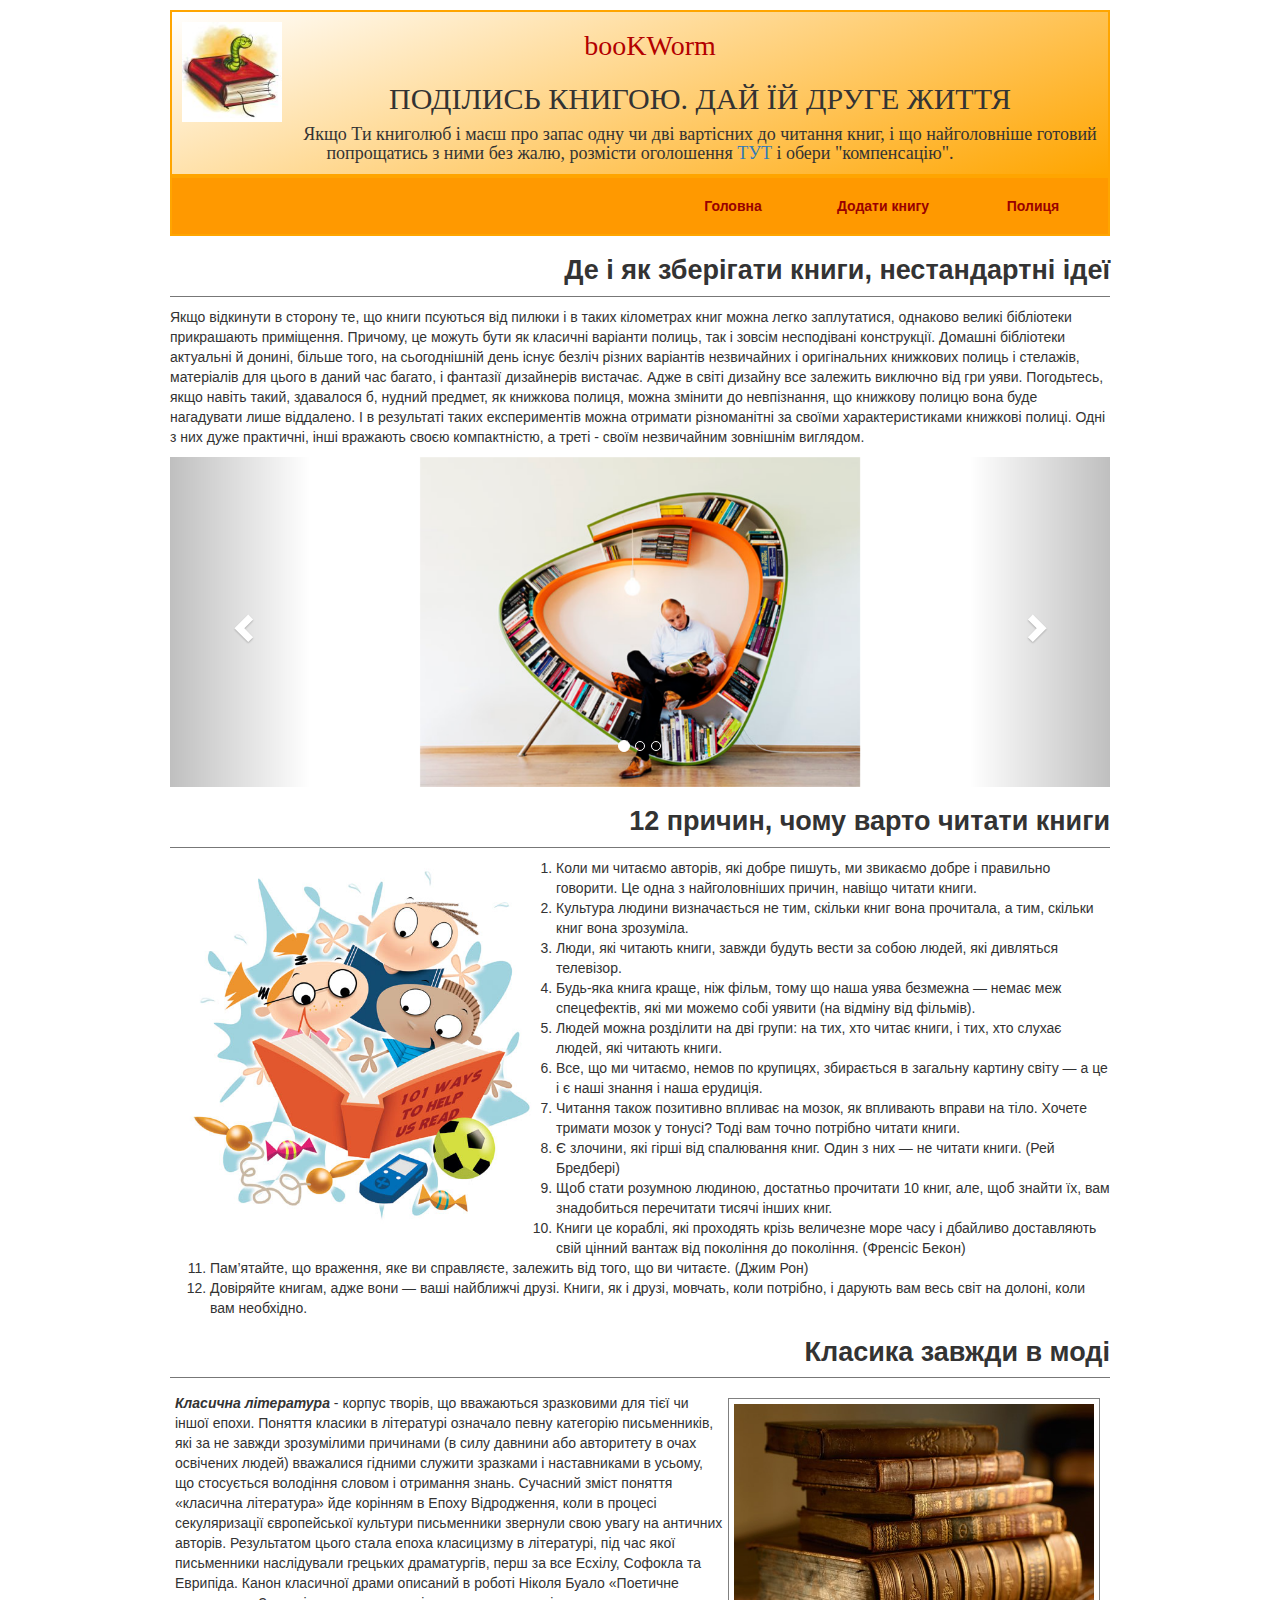
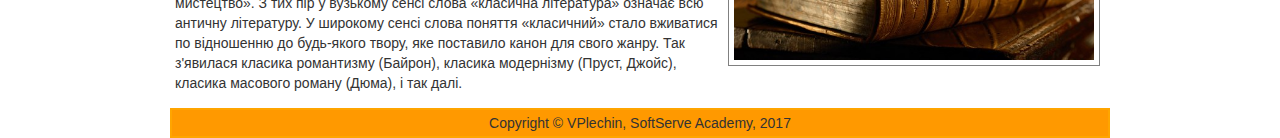
<file: index.html>
<!DOCTYPE html>
<html lang="uk">
<head>
	<meta charset="utf-8">
	<meta name="viewport" content="width=device-width, initial-scale=1">
	<title>Book Exchange</title>
	<link rel="stylesheet" href="https://maxcdn.bootstrapcdn.com/bootstrap/3.3.7/css/bootstrap.min.css" integrity="sha384-BVYiiSIFeK1dGmJRAkycuHAHRg32OmUcww7on3RYdg4Va+PmSTsz/K68vbdEjh4u" crossorigin="anonymous">
<!--<link rel="stylesheet" href="https://maxcdn.bootstrapcdn.com/bootstrap/3.3.7/css/bootstrap-theme.min.css" integrity="sha384-rHyoN1iRsVXV4nD0JutlnGaslCJuC7uwjduW9SVrLvRYooPp2bWYgmgJQIXwl/Sp" crossorigin="anonymous">-->
	<link rel="stylesheet" type="text/css" href="style/normalize.css">
	<link rel="stylesheet" type="text/css" href="style/index.css">
	<link rel="stylesheet" type="text/css" href="style/index-layout.css">
</head>
<body>
	
	<div class="container">
		
		<!--заголовок-->
		<header class="header">
				<div id="logo">
					<img src="img/logo.jpg" height="100" alt="logo">
				</div>
				<div class="title">
					<h1>booKWorm</h1>
					<h2>ПОДІЛИСЬ КНИГОЮ. ДАЙ ЇЙ ДРУГЕ ЖИТТЯ</h2>
					<h4>Якщо Ти книголюб і маєш про запас одну чи дві вартісних до читання книг, і що найголовніше готовий попрощатись з ними без жалю, 
					розмісти оголошення <a href="form.html">ТУТ</a> і обери "компенсацію".</h4>
				</div>
		</header>
		<!--/заголовок-->
		
		<!--навігація-->
		<nav class="page-navigation">
			<div class="container-1">
				<ul>
					<li><a href="announcement.html">Полиця</a></li>
					<li><a href="form.html">Додати книгу</a></li>
					<li><a href="index.html">Головна</a></li>
				</ul>
			</div>	
		</nav>
		<!--/навігація-->
		
		<!--основна частина-->
		<main>
			
			<div class="repository-title">
				<h2>Де і як зберігати книги, нестандартні ідеї</h2>
				<div class="repository-text">
					<p>Якщо відкинути в сторону те, що книги псуються від пилюки і в таких кілометрах книг можна легко заплутатися, однаково великі бібліотеки 
					прикрашають приміщення. Причому, це можуть бути як класичні варіанти полиць, так і зовсім несподівані конструкції.	
					Домашні бібліотеки актуальні й донині, більше того, на сьогоднішній день існує безліч різних варіантів незвичайних і оригінальних 
					книжкових полиць і стелажів, матеріалів для цього в даний час багато, і фантазії дизайнерів вистачає. Адже в світі дизайну все залежить 
					виключно від гри уяви. Погодьтесь, якщо навіть такий, здавалося б, нудний предмет, як книжкова полиця, можна змінити до невпізнання, 
					що книжкову полицю вона буде нагадувати лише віддалено. І в результаті таких експериментів можна отримати різноманітні за своїми 
					характеристиками книжкові полиці. Одні з них дуже практичні, інші вражають своєю компактністю, а треті - своїм незвичайним зовнішнім виглядом.</p>
				</div>
				
				<!--КАРУСЕЛЬ!!!!-->
				<div id="myCarousel" class="carousel slide" data-ride="carousel" data-interval="50000">
		            <!-- Indicators -->
		            <ol class="carousel-indicators">
		                <li data-target="#myCarousel" data-slide-to="0" class="active"></li>
		                <li data-target="#myCarousel" data-slide-to="1"></li>
		                <li data-target="#myCarousel" data-slide-to="2"></li>
		            </ol>
	                <!-- Wrapper for slides -->
		            <div class="carousel-inner" role="listbox">
		                <div class="item active"><img src="img/in-terrier1.jpg" alt="in-terrier"></div>
		                <div class="item"><img src="img/in-terrier2.jpg" alt="in-terrier"></div>
		                <div class="item"><img src="img/in-terrier3.jpg" alt="in-terrier"></div>
		                <div class="item"><img src="img/in-terrier4.jpg" alt="in-terrier"></div>
		                <div class="item"><img src="img/in-terrier5.jpg" alt="in-terrier"></div>
		                <div class="item"><img src="img/in-terrier6.jpg" alt="in-terrier"></div>
		                <div class="item"><img src="img/in-terrier7.jpg" alt="in-terrier"></div>
		                <div class="item"><img src="img/in-terrier8.jpg" alt="in-terrier"></div>
		                <div class="item"><img src="img/in-terrier9.jpg" alt="in-terrier"></div>
		            </div>
		            <!-- Left and right controls -->
		            <a class="left carousel-control" href="#myCarousel" role="button" data-slide="prev">
		                <span class="glyphicon glyphicon-chevron-left" aria-hidden="true"></span>
		                <span class="sr-only">Previous</span>
		            </a>
		            <a class="right carousel-control" href="#myCarousel" role="button" data-slide="next">
		                <span class="glyphicon glyphicon-chevron-right" aria-hidden="true"></span>
		                <span class="sr-only">Next</span>
		            </a>
	        	</div>
			</div>
			
			<div class="reason-title">
				<h2>12 причин, чому варто читати книги</h2>
				<div class="reason-text">
					<img src="img/reading.jpg" alt="reading">
					<ol>
						<li>Коли ми читаємо авторів, які добре пишуть, ми звикаємо добре і правильно говорити. Це одна з найголовніших причин, навіщо читати книги.</li>
						<li>Культура людини визначається не тим, скільки книг вона прочитала, а тим, скільки книг вона зрозуміла.</li>
						<li>Люди, які читають книги, завжди будуть вести за собою людей, які дивляться телевізор.</li>
						<li>Будь-яка книга краще, ніж фільм, тому що наша уява безмежна — немає меж спецефектів, які ми можемо собі уявити (на відміну від фільмів).</li>
						<li>Людей можна розділити на дві групи: на тих, хто читає книги, і тих, хто слухає людей, які читають книги.</li>
						<li>Все, що ми читаємо, немов по крупицях, збирається в загальну картину світу — а це і є наші знання і наша ерудиція.</li>
						<li>Читання також позитивно впливає на мозок, як впливають вправи на тіло. Хочете тримати мозок у тонусі? Тоді вам точно потрібно читати книги.</li>
						<li>Є злочини, які гірші від спалювання книг. Один з них — не читати книги. (Рей Бредбері)</li>
						<li>Щоб стати розумною людиною, достатньо прочитати 10 книг, але, щоб знайти їх, вам знадобиться перечитати тисячі інших книг.</li>
						<li>Книги це кораблі, які проходять крізь величезне море часу і дбайливо доставляють свій цінний вантаж від покоління до покоління. (Френсіс Бекон)</li>
						<li>Пам’ятайте, що враження, яке ви справляєте, залежить від того, що ви читаєте. (Джим Рон)</li>
						<li>Довіряйте книгам, адже вони — ваші найближчі друзі. Книги, як і друзі, мовчать, коли потрібно, і дарують вам весь світ на долоні, коли вам необхідно.</li>
					</ol>
				</div>
			</div>
			
			<div class="classical-title">
				<h2>Класика завжди в моді</h2>
				<div class="classical-text">
					<div id="classical-picture"><img src="img/classical.jpg" alt="books"></div>
					<p><b><em>Класична література</em></b> - корпус творів, що вважаються зразковими для тієї чи іншої епохи.
					Поняття класики в літературі означало певну категорію письменників, які за не завжди зрозумілими причинами (в силу давнини або 
					авторитету в очах освічених людей) вважалися гідними служити зразками і наставниками в усьому, що стосується володіння словом і 
					отримання знань. Сучасний зміст поняття «класична література» йде корінням в Епоху Відродження, коли в процесі секуляризації 
					європейської культури письменники звернули свою увагу на античних авторів. Результатом цього стала епоха класицизму в літературі, 
					під час якої письменники наслідували грецьких драматургів, перш за все Есхілу, Софокла та Еврипіда. Канон класичної драми описаний в 
					роботі Ніколя Буало «Поетичне мистецтво». З тих пір у вузькому сенсі слова «класична література» означає всю античну літературу. 
					У широкому сенсі слова поняття «класичний» стало вживатися по відношенню до будь-якого твору, яке поставило канон для свого жанру. 
					Так з'явилася класика романтизму (Байрон), класика модернізму (Пруст, Джойс), класика масового роману (Дюма), і так далі.</p>			
				</div>
			</div>
			
		</main>
		<!--/основна частина-->
		
		<!--підвал-->
		<footer class="footer">
			<p>Copyright &copy; VPlechin, SoftServe Academy, 2017</p>
		</footer>
		<!--/підвал-->
	
	</div>
	
	<script src="https://code.jquery.com/jquery-3.2.1.min.js" integrity="sha256-hwg4gsxgFZhOsEEamdOYGBf13FyQuiTwlAQgxVSNgt4=" crossorigin="anonymous"></script>
	<script src="https://maxcdn.bootstrapcdn.com/bootstrap/3.3.7/js/bootstrap.min.js" integrity="sha384-Tc5IQib027qvyjSMfHjOMaLkfuWVxZxUPnCJA7l2mCWNIpG9mGCD8wGNIcPD7Txa" crossorigin="anonymous"></script>
	</body>
</html>
</file>
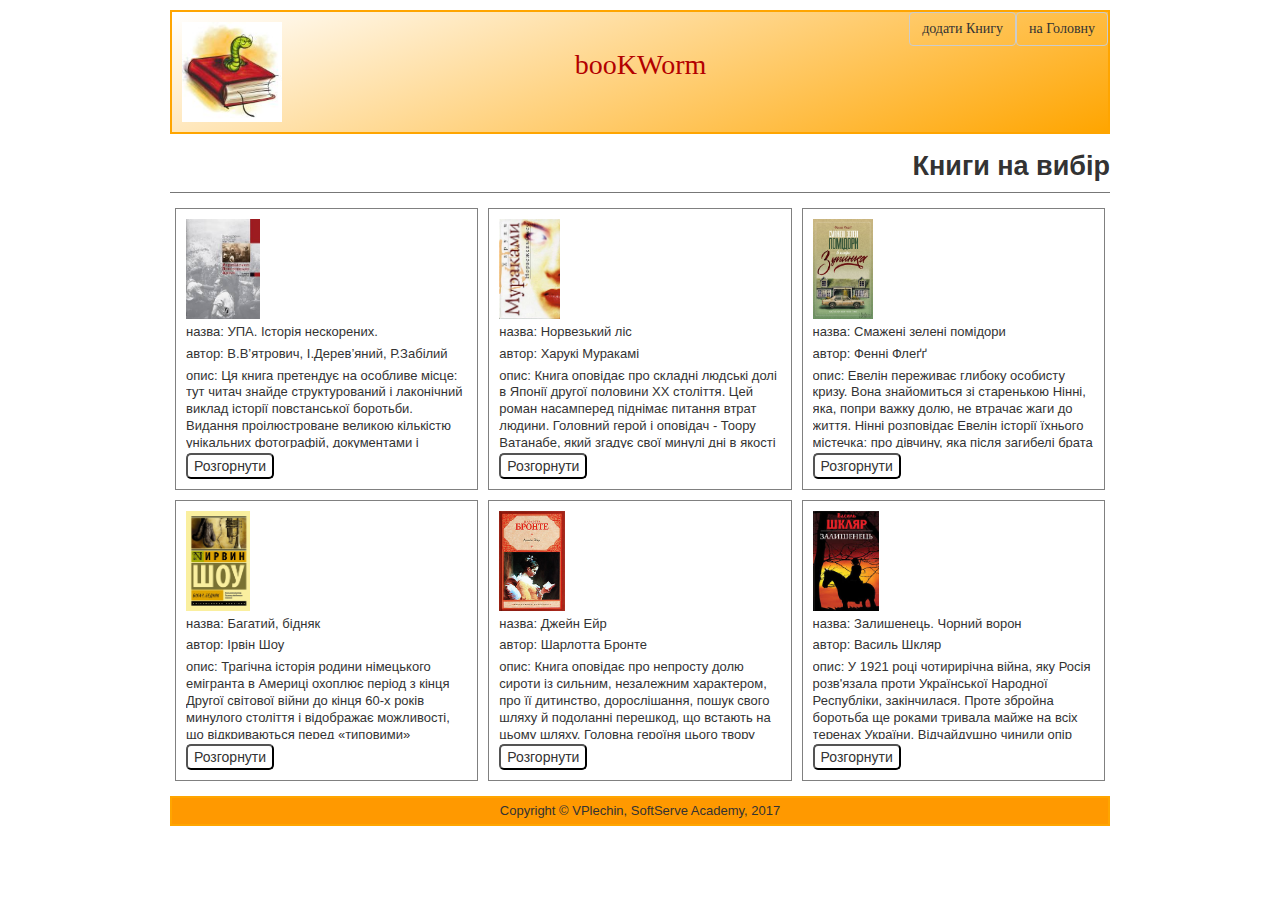
<file: announcement.html>
<!DOCTYPE html>
<html lang="uk">
<head>
	<meta charset="utf-8">
	<title>bookshelf</title>
	<link rel="stylesheet" href="https://maxcdn.bootstrapcdn.com/bootstrap/3.3.7/css/bootstrap.min.css" integrity="sha384-BVYiiSIFeK1dGmJRAkycuHAHRg32OmUcww7on3RYdg4Va+PmSTsz/K68vbdEjh4u" crossorigin="anonymous">
<!--<link rel="stylesheet" href="https://maxcdn.bootstrapcdn.com/bootstrap/3.3.7/css/bootstrap-theme.min.css" integrity="sha384-rHyoN1iRsVXV4nD0JutlnGaslCJuC7uwjduW9SVrLvRYooPp2bWYgmgJQIXwl/Sp" crossorigin="anonymous">-->
	<link rel="stylesheet" type="text/css" href="style/normalize.css">
	<link rel="stylesheet" type="text/css" href="style/announcement.css">
</head>

<body class="container">
	
	<header class="header">
		<div id="logo">
			<img src="img/logo.jpg" height="100" alt="logo">
		</div>
		<a class="btn btn-default" href="index.html" role="button">на Головну</a>
		<a class="btn btn-default" href="form.html" role="button">додати Книгу</a>
		<div class="title">
			<h1>booKWorm</h1>
		</div>
	</header>
	
	<main>
	<div class="bookshelf">
	<h1>Книги на вибір</h1>
		<div class="announce-all">
			<div class="announce-book-outer">
				<div class="announce-book">
					<img src="img/historyYPA.jpg" alt="historyYPA" height="100">
					<p>назва: УПА. Історія нескорених.</p>
					<p>автор: В.В’ятрович, І.Дерев’яний, Р.Забілий</p>
					<p>опис: Ця книга претендує на особливе місце: тут читач знайде структурований і лаконічний виклад історії повстанської боротьби. Видання проілюстроване великою кількістю унікальних фотографій, документами і свідченнями учасників. Специфіка кількарівневого тексту допоможе читачеві побачити цілісну картину повстанського руху, зрозуміти його місце і роль в українській та світовій історії.</p>
					<button>Розгорнути</button>
				</div>
			</div>
			<div class="announce-book-outer">
				<div class="announce-book">
					<img src="img/norwegianWood.jpg" alt="norwegianWood" height="100">
					<p>назва: Норвезький ліс</p>
					<p>автор: Харукі Муракамі</p>
					<p>опис: Книга оповідає про складні людські долі в Японії другої половини XX століття. Цей роман насамперед піднімає питання втрат людини. Головний герой і оповідач - Тоору Ватанабе, який згадує свої минулі дні в якості студента токійського університету. За допомогою його спогадів читач знайомиться з розвитком його відносин з двома абсолютно різними дівчатами - прекрасною, але психологічно травмованою Наоко, і емоційною, живою Мідорі. Дія відбувається в Токіо 1960-х років, коли японські студенти разом зі студентами всього світу протестували проти встановленого порядку</p>
					<button>Розгорнути</button>
				</div>
			</div>
			<div class="announce-book-outer">
				<div class="announce-book">
					<img src="img/greenTomatoes.jpg" alt="greenTomatoes" height="100">
					<p>назва: Смажені зелені помідори</p>
					<p>автор: Фенні Флеґґ</p>
					<p>опис: Евелін переживає глибоку особисту кризу. Вона знайомиться зі старенькою Нінні, яка, попри важку долю, не втрачає жаги до життя.
					Нінні розповідає Евелін історії їхнього містечка: про дівчину, яка після загибелі брата знаходить сили жити далі; про розбите серце красуні Рут; про мандрівного робітника, який закохався в Рут; про безробітних, яких у кафе «Зупинка» годували безкоштовно... Ці історії мають таку силу, що змінюють на краще життя тих, хто їх читає.</p>
					<button>Розгорнути</button>
				</div>
			</div>
			<div class="announce-book-outer">
				<div class="announce-book">
					<img src="img/richPoor.jpg" alt="richPoor" height="100">
					<p>назва: Багатий, бідняк</p>
					<p>автор: Ірвін Шоу</p>
					<p>опис: Трагічна історія родини німецького емігранта в Америці охоплює період з кінця Другої світової війни до кінця 60-х років минулого століття і відображає можливості, що відкриваються перед «типовими» американцями, людьми без коріння, які прагнуть пробитися, досягти успіху. На прикладі героїв, автор дає зрозуміти, що за щастя не тільки необхідно боротися, віддаючи всі сили, але і важливо просто його розгледіти. Дуже шкода, що іноді до людини це розуміння приходить часом з запізненням...</p>
					<button>Розгорнути</button>
				</div>
			</div>
			<div class="announce-book-outer">
				<div class="announce-book">
					<img src="img/janeEyre.jpg" alt="janeEyre" height="100">
					<p>назва: Джейн Ейр</p>
					<p>автор: Шарлотта Бронте</p>
					<p>опис: Книга оповідає про непросту долю сироти із сильним, незалежним характером, про її дитинство, дорослішання, пошук свого шляху й подоланні перешкод, що встають на цьому шляху. Головна героїня цього твору дуже скромна і мила дівчина. Вона приїжджає працювати гувернанткою в величезний і похмурий замок. З її появою все змінюється, змінюється настрої людей, що проживають в ньому. Дівчина своїм теплом і ласкою зігріває душі усіх мешканців цього замку. Згодом на плечі тендітної дівчини звалюються зловісні таємниці, які вона насилу переносить. Але вона бореться з ними і перемагає!</p>
					<button>Розгорнути</button>
				</div>
			</div>
			<div class="announce-book-outer">
				<div class="announce-book">
					<img src="img/blackRaven.jpg" alt="blackRaven" height="100">
					<p>назва: Залишенець. Чорний ворон</p>
					<p>автор: Василь Шкляр</p>
					<p>опис: У 1921 році чотирирічна війна, яку Росія розв'язала проти Української Народної Республіки, закінчилася. Проте збройна боротьба ще роками тривала майже на всіх теренах України. Відчайдушно чинили опір російським окупантам повстанці Холодного Яру. На їхньому чорному бойовому прапорі був напис: «Воля України або смерть». Їх називали бандитами, розбійниками, головорізами і навіть заборонили згадувати їхні імена, щоб стерти з пам'яті ту ідею, за яку повстанці жертвували своїми життями. Звичайно, вони стріляли, вішали, палили, нищили - але кого? Вони не вийшли з лісу навіть тоді, коли навколо запанувала чужа влада і вже не було надії на визволення. Вони – залишенці - обрали собі смерть.</p>
					<button>Розгорнути</button>
				</div>
			</div>
		</div>
	</div>
	</main>
	
	<footer class="footer">
		<p>Copyright &copy; VPlechin, SoftServe Academy, 2017</p>
	</footer>
	
	<script src="https://code.jquery.com/jquery-3.2.1.min.js" integrity="sha256-hwg4gsxgFZhOsEEamdOYGBf13FyQuiTwlAQgxVSNgt4=" crossorigin="anonymous"></script>
	<script src="https://maxcdn.bootstrapcdn.com/bootstrap/3.3.7/js/bootstrap.min.js" integrity="sha384-Tc5IQib027qvyjSMfHjOMaLkfuWVxZxUPnCJA7l2mCWNIpG9mGCD8wGNIcPD7Txa" crossorigin="anonymous"></script>
</body>
</html>
</file>
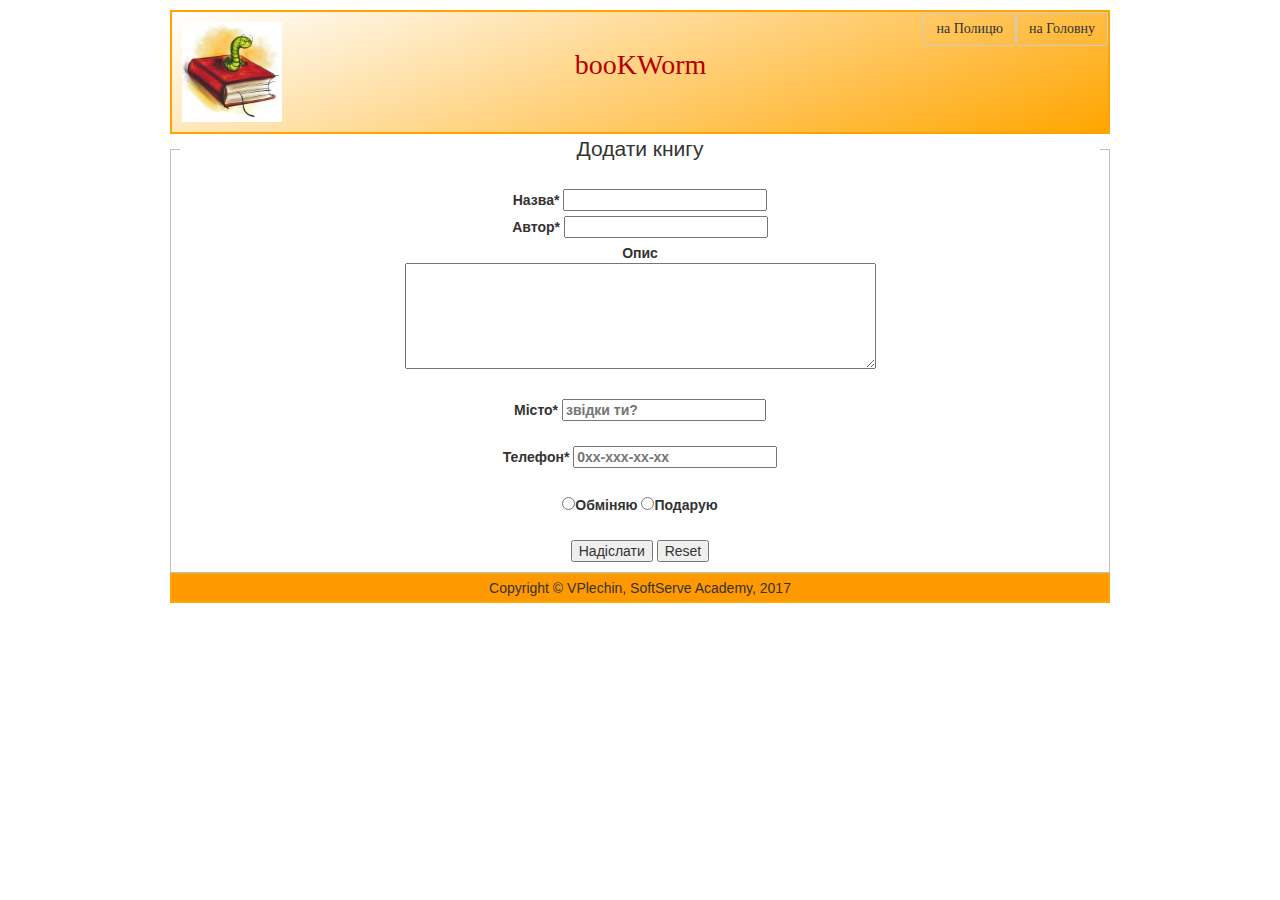
<file: form.html>
<!DOCTYPE html>
<html lang="uk">
<head>
	<meta charset="utf-8">
	<title>bookshelf</title>
	<link rel="stylesheet" href="https://maxcdn.bootstrapcdn.com/bootstrap/3.3.7/css/bootstrap.min.css" integrity="sha384-BVYiiSIFeK1dGmJRAkycuHAHRg32OmUcww7on3RYdg4Va+PmSTsz/K68vbdEjh4u" crossorigin="anonymous">
<!--<link rel="stylesheet" href="https://maxcdn.bootstrapcdn.com/bootstrap/3.3.7/css/bootstrap-theme.min.css" integrity="sha384-rHyoN1iRsVXV4nD0JutlnGaslCJuC7uwjduW9SVrLvRYooPp2bWYgmgJQIXwl/Sp" crossorigin="anonymous">-->
	<link rel="stylesheet" type="text/css" href="style/normalize.css">
	<link rel="stylesheet" type="text/css" href="style/form.css">
</head>

<body class="container">
	
	<header class="header">
		<div id="logo">
			<img src="img/logo.jpg" height="100" alt="logo">
		</div>
		<a class="btn btn-default" href="index.html" role="button">на Головну</a>
		<a class="btn btn-default" href="announcement.html" role="button">на Полицю</a>
		<div class="title">
			<h1>booKWorm</h1>
		</div>
	</header>
	
	<main>
	
		<form action="https://formspree.io/VPlechin@yahoo.com" method="POST">
			<fieldset><legend>Додати книгу</legend>
				<label>Назва* <input type="text" name="name" required=""></label><br>
				<label>Автор* <input type="text" name="author" required=""></label><br>
				<label>Опис<br><textarea name="description" cols="50" rows="5"></textarea></label><br><br></div>
				<label>Місто* <input type="text" name="city" placeholder="звідки ти?" required=""></label><br><br>
				<label>Телефон* <input type="tel" name="mobile" placeholder="0xx-xxx-xx-xx" required="0[1-9]{2}-[1-9]{3}-[1-9]{2}-[1-9]{2}"></label><br><br>
				<label><input type="radio" name="choice">Обміняю  </label>
				<label><input type="radio" name="choice">Подарую</label><br><br>
				<input type="submit" value="Надіслати">
				<input type="reset" name="Скинути">
			</fieldset>
		</form>
	
	</main>
	
		<footer class="footer">
			<p>Copyright &copy; VPlechin, SoftServe Academy, 2017</p>
		</footer>
	
	<script src="https://code.jquery.com/jquery-3.2.1.min.js" integrity="sha256-hwg4gsxgFZhOsEEamdOYGBf13FyQuiTwlAQgxVSNgt4=" crossorigin="anonymous"></script>
	<script src="https://maxcdn.bootstrapcdn.com/bootstrap/3.3.7/js/bootstrap.min.js" integrity="sha384-Tc5IQib027qvyjSMfHjOMaLkfuWVxZxUPnCJA7l2mCWNIpG9mGCD8wGNIcPD7Txa" crossorigin="anonymous"></script>
	</body>
</html>
</file>
<file: style/index.css>
/*загальні стилі*/
body {
	max-width: 970px;
	margin: 0 auto;
}

.container {
	max-width: 970px;
	margin: 0 auto;
}

.container-1 {
	text-align: center;
	background-clip: content-box;
}

ul {
	margin: 0;
	padding: 0;
}

ul li {
	list-style-type: none;
}

a {
	text-decoration: none;
}

/*заголовок*/
.header {
	height: 100%;
	margin-top: 10px;
	background: linear-gradient(160deg, #FFFFFF, #FFA500);
	border: 2px solid orange;
	font-family: 'Indie Flower', cursive;
}

.header h1 {
	color: #b30000;
	margin-right: 100px;
}

.title {
	text-align: center;
}

#logo {
	float: left;
	margin: 10px 10px;
}

/*навігація*/
.page-navigation {
	display: flex;
	justify-content: flex-end;
	background-color: #ff9900;
	border: 2px solid orange;
	min-height: 50px;
}

.page-navigation li {
	float: right;
	width: 150px;
}

.page-navigation a {
	display: block;
	color: #990000;
	line-height: 4em;
	font-weight: bold;
	text-align: center;
}

.page-navigation li a:hover {
	color: #ff9900;
	background-color: #b30000;
}

/*основна частина*/
.classical-title h2, 
.reason-title h2, 
.repository-title h2 {
	text-align: right;
	border-bottom: 1px solid #777;
	font-size: 27px;
	font-weight: bold;
	padding-bottom: 10px;
}

.classical-text {
	padding: 5px;
	overflow: auto;
}

.classical-text img {
	float: right;
	width: 40%;
	border: 1px solid grey;
	padding: 5px;
	margin: 5px;
}

.reason-text img {
	float: left;
	width: 40%;
	padding: 5px;
	margin: 5px;
}

.in-terrier-images img {
	display: inline-block;
	max-width: 49%;
}

.carousel-inner img {
	margin: 0 auto;
	max-height: 330px;
}

/*підвал*/
.footer {
	display: flex;
	justify-content: center;
	align-items: center;
	background-color: #ff9900;
	border: 2px solid orange;
	min-height: 30px;
}

.footer p {
	margin-bottom: 0;
}
</file>
<file: style/index-layout.css>
@media screen and (max-width: 670px) {
main {
    flex-wrap: wrap;
}

.in-terrier-images img {
    display: flex;
    flex-wrap: wrap;
}

#classical-picture {
    display: flex;
    flex-wrap: wrap;
}
}
</file>
<file: style/announcement.css>
/*загальні стилі*/
body{
	max-width: 970px;
	margin: 0 auto;
}

p {
	font-size: 13px;
	line-height: 1.3em;
}

.header {
	height: 100%;
	margin-top: 10px;
	background: linear-gradient(160deg, #FFFFFF, #FFA500);
	border: 2px solid orange;
	font-family: 'Indie Flower', cursive;
	overflow: auto;
}

.title h1 {
	text-align: center;
	padding: 19px;
	color: #b30000;
	margin-right: 100px;
}

#logo {
	float: left;
	margin: 10px 10px;
}

.btn-default {
	float: right;
	background-color: transparent;
}

/*основна частина*/
.bookshelf h1 {
	text-align: right;
	border-bottom: 1px solid #777;
	font-size: 27px;
	font-weight: bold;
	padding-bottom: 10px;
	margin-bottom: 10px;
}

.announce-all {
	display: block;
	overflow: auto;
	margin-bottom: 10px;
}

.announce-book-outer {
	float: left;
	padding: 0 5px;
	width: 33.33%;
	box-sizing: border-box;
}

.announce-book {
	display: inline-block;
	border: 1px solid grey;
	padding: 10px;
	margin: 5px 0;
}

.announce-book p {
	max-height: 80px;
	overflow: hidden;
	padding-bottom: 5px;
	margin: 0;
}

.announce-book button {
	border-radius: 5px;
	margin-top: 5px;
	background-color: transparent;
}

.announce-book button:hover,
.btn-default:hover {
	color: #FFFFFF;
	background-color: #FFA500;
}

.announce-book img {
	margin-bottom: 5px;
}

/*підвал*/
.footer {
	display: flex;
	justify-content: center;
	align-items: center;
	background-color: #ff9900;
	border: 2px solid orange;
	min-height: 30px;
}

.footer p {
	margin: 0;
}
</file>
<file: style/form.css>
body{
	max-width: 970px;
	margin: 0 auto
}

.header {
	height: 100%;
	margin-top: 10px;
	background: linear-gradient(160deg, #FFFFFF, #FFA500);
	border: 2px solid orange;
	font-family: 'Indie Flower', cursive;
	overflow: auto;
}

fieldset {
	width: 100%;
    margin: 0 auto;
    display: inline-block;
    text-align:center;
}

.title h1 {
	text-align: center;
	margin-right: 100px;
	padding: 19px;
	color: #b30000;
}

#logo {
	float: left;
	margin: 10px 10px;
}

.btn-default {
	float: right;
	background-color: transparent;
}

.btn-default:hover {
	color: #FFFFFF;
	background-color: #FFA500;
}

.footer {
	display: flex;
	justify-content: center;
	align-items: center;
	background-color: #ff9900;
	border: 2px solid orange;
	min-height: 30px;
}

.footer p {
	margin: 0;
}
</file>
